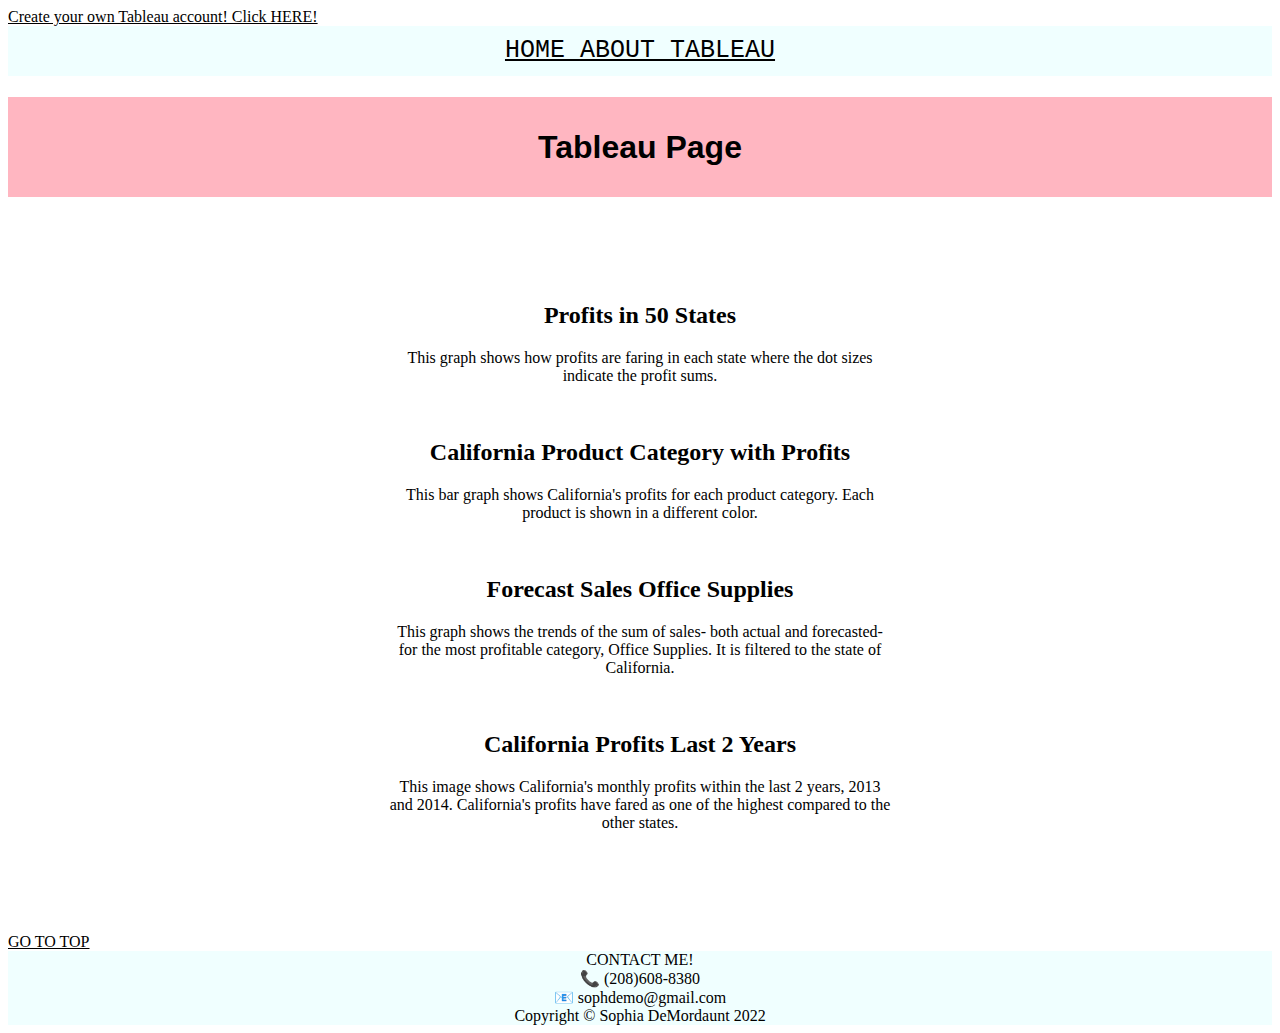
<file: html/tableau.html>
<!--Sophia DeMordaunt June 9-->
<!DOCTYPE html>

<html>
        <head>
            <title>Sophia DeMordaunt- Tableau</title>
            <link rel="stylesheet" type="text/css" href="../styles/bootstyles.css">
            <a href="https://www.tableau.com/">Create your own Tableau account! Click HERE!</a>
        </head>
        <body>
            <div class="common navigation1">
                <a href="../index.html"> HOME   </a>
                <a href="about.html"> ABOUT   </a>
                <a href="tableau.html"> TABLEAU   </a>
            </div>
                <div class="common navigation"> 
                    <h1> Tableau Page
                    </h1>   
                </div>
            <div class="common tableau">
                <br>
                <h2>Profits in 50 States </h2>
                    <div class='tableauPlaceholder' id='viz1654739290271' style='position: relative'><noscript><a href='#'><img alt='Profits in 50 States ' src='https:&#47;&#47;public.tableau.com&#47;static&#47;images&#47;WY&#47;WY3Z6KCKC&#47;1_rss.png' style='border: none' /></a></noscript><object class='tableauViz'  style='display:none;'><param name='host_url' value='https%3A%2F%2Fpublic.tableau.com%2F' /> <param name='embed_code_version' value='3' /> <param name='path' value='shared&#47;WY3Z6KCKC' /> <param name='toolbar' value='yes' /><param name='static_image' value='https:&#47;&#47;public.tableau.com&#47;static&#47;images&#47;WY&#47;WY3Z6KCKC&#47;1.png' /> <param name='animate_transition' value='yes' /><param name='display_static_image' value='yes' /><param name='display_spinner' value='yes' /><param name='display_overlay' value='yes' /><param name='display_count' value='yes' /><param name='language' value='en-US' /><param name='filter' value='publish=yes' /></object></div>                <script type='text/javascript'>                    var divElement = document.getElementById('viz1654739290271');                    var vizElement = divElement.getElementsByTagName('object')[0];                    vizElement.style.width='100%';vizElement.style.height=(divElement.offsetWidth*0.75)+'px';                    var scriptElement = document.createElement('script');                    scriptElement.src = 'https://public.tableau.com/javascripts/api/viz_v1.js';                    vizElement.parentNode.insertBefore(scriptElement, vizElement);                </script>
                        <p>This graph shows how profits are faring in each state where the dot sizes indicate the profit sums.</p> 
                        <br>
                        <h2> California Product Category with Profits </h2>
                    <div class='tableauPlaceholder' id='viz1654739821180' style='position: relative'><noscript><a href='#'><img alt='California Product Category with Profits ' src='https:&#47;&#47;public.tableau.com&#47;static&#47;images&#47;Ca&#47;CaliforniaProductCategorywithProfits&#47;Sheet3&#47;1_rss.png' style='border: none' /></a></noscript><object class='tableauViz'  style='display:none;'><param name='host_url' value='https%3A%2F%2Fpublic.tableau.com%2F' /> <param name='embed_code_version' value='3' /> <param name='site_root' value='' /><param name='name' value='CaliforniaProductCategorywithProfits&#47;Sheet3' /><param name='tabs' value='no' /><param name='toolbar' value='yes' /><param name='static_image' value='https:&#47;&#47;public.tableau.com&#47;static&#47;images&#47;Ca&#47;CaliforniaProductCategorywithProfits&#47;Sheet3&#47;1.png' /> <param name='animate_transition' value='yes' /><param name='display_static_image' value='yes' /><param name='display_spinner' value='yes' /><param name='display_overlay' value='yes' /><param name='display_count' value='yes' /><param name='language' value='en-US' /><param name='filter' value='publish=yes' /></object></div>                <script type='text/javascript'>                    var divElement = document.getElementById('viz1654739821180');                    var vizElement = divElement.getElementsByTagName('object')[0];                    vizElement.style.width='100%';vizElement.style.height=(divElement.offsetWidth*0.75)+'px';                    var scriptElement = document.createElement('script');                    scriptElement.src = 'https://public.tableau.com/javascripts/api/viz_v1.js';                    vizElement.parentNode.insertBefore(scriptElement, vizElement);                </script>
                        <p> This bar graph shows California's profits for each product category. Each product is shown in a different color.  </p>
                        <br>
                        <h2> Forecast Sales Office Supplies </h2>
                    <div class='tableauPlaceholder' id='viz1654739897374' style='position: relative'><noscript><a href='#'><img alt='Forecast Sales Office Supplies ' src='https:&#47;&#47;public.tableau.com&#47;static&#47;images&#47;Fo&#47;ForecastSalesOfficeSupplies_16547398871610&#47;Sheet4&#47;1_rss.png' style='border: none' /></a></noscript><object class='tableauViz'  style='display:none;'><param name='host_url' value='https%3A%2F%2Fpublic.tableau.com%2F' /> <param name='embed_code_version' value='3' /> <param name='site_root' value='' /><param name='name' value='ForecastSalesOfficeSupplies_16547398871610&#47;Sheet4' /><param name='tabs' value='no' /><param name='toolbar' value='yes' /><param name='static_image' value='https:&#47;&#47;public.tableau.com&#47;static&#47;images&#47;Fo&#47;ForecastSalesOfficeSupplies_16547398871610&#47;Sheet4&#47;1.png' /> <param name='animate_transition' value='yes' /><param name='display_static_image' value='yes' /><param name='display_spinner' value='yes' /><param name='display_overlay' value='yes' /><param name='display_count' value='yes' /><param name='language' value='en-US' /><param name='filter' value='publish=yes' /></object></div>                <script type='text/javascript'>                    var divElement = document.getElementById('viz1654739897374');                    var vizElement = divElement.getElementsByTagName('object')[0];                    vizElement.style.width='100%';vizElement.style.height=(divElement.offsetWidth*0.75)+'px';                    var scriptElement = document.createElement('script');                    scriptElement.src = 'https://public.tableau.com/javascripts/api/viz_v1.js';                    vizElement.parentNode.insertBefore(scriptElement, vizElement);                </script>
                        <p> This graph shows the trends of the sum of sales- both actual and forecasted- for the most profitable category, Office Supplies. It is filtered to the state of California. </p>
                        <br>
                        <h2> California Profits Last 2 Years</h2>
                    <div class='tableauPlaceholder' id='viz1654739719112' style='position: relative'><noscript><a href='#'><img alt='California Profits Last 2 Years  ' src='https:&#47;&#47;public.tableau.com&#47;static&#47;images&#47;Ca&#47;CaliforniaProfitsLast2Years_16547397086600&#47;Sheet2&#47;1_rss.png' style='border: none' /></a></noscript><object class='tableauViz'  style='display:none;'><param name='host_url' value='https%3A%2F%2Fpublic.tableau.com%2F' /> <param name='embed_code_version' value='3' /> <param name='site_root' value='' /><param name='name' value='CaliforniaProfitsLast2Years_16547397086600&#47;Sheet2' /><param name='tabs' value='no' /><param name='toolbar' value='yes' /><param name='static_image' value='https:&#47;&#47;public.tableau.com&#47;static&#47;images&#47;Ca&#47;CaliforniaProfitsLast2Years_16547397086600&#47;Sheet2&#47;1.png' /> <param name='animate_transition' value='yes' /><param name='display_static_image' value='yes' /><param name='display_spinner' value='yes' /><param name='display_overlay' value='yes' /><param name='display_count' value='yes' /><param name='language' value='en-US' /><param name='filter' value='publish=yes' /></object></div>                <script type='text/javascript'>                    var divElement = document.getElementById('viz1654739719112');                    var vizElement = divElement.getElementsByTagName('object')[0];                    vizElement.style.width='100%';vizElement.style.height=(divElement.offsetWidth*0.75)+'px';                    var scriptElement = document.createElement('script');                    scriptElement.src = 'https://public.tableau.com/javascripts/api/viz_v1.js';                    vizElement.parentNode.insertBefore(scriptElement, vizElement);                </script>
                        <p> This image shows California's monthly profits within the last 2 years, 2013 and 2014. California's profits have fared as one of the highest compared to the other states.</p>
                        <br>
            </div>
            <a href="#top">GO TO TOP</a>
        </body>
            <div class="common footer">
                CONTACT ME!
                <br>
                &#128222; (208)608-8380
                <br>
                &#128231; sophdemo@gmail.com
                <br>
                Copyright &copy; Sophia DeMordaunt 2022
                <br>
            </div>
        <body>
</html>
</file>
<file: styles/bootstyles.css>
.common{
    text-align: center;
    position: static;
}

.navigation1{
    height: 50px;
    background-color: azure;
    line-height: 50px;
    font-family: monospace;
    font-size: 25px;
}

.navigation{
    height: 100px;
    background-color: lightpink;
    line-height: 100px;
    font-family: Verdana, Geneva, Tahoma, sans-serif;
}

.tableau{
    background-color: white;
    text-align: center;
    width: 40%;
    padding: 67px;
    display: block;
    margin-left: auto;
    margin-right: auto;
}

.subheading{
    font-size: 25px;
}
.tableauPlaceholder{
    text-align: center;
}

a{
    color: black;
    border: 5px;
    text-align: left;
}

a:hover{
    color: palevioletred;
    font-size: 45px;
}


.footer{
    position: absolute;
    position: static;
    border-bottom: 0;
    text-align: center;
    background-color: azure;

}

img{
    width: 25%;
    display:block;
    margin-left: auto;
    margin-right: auto;
}
</file>
